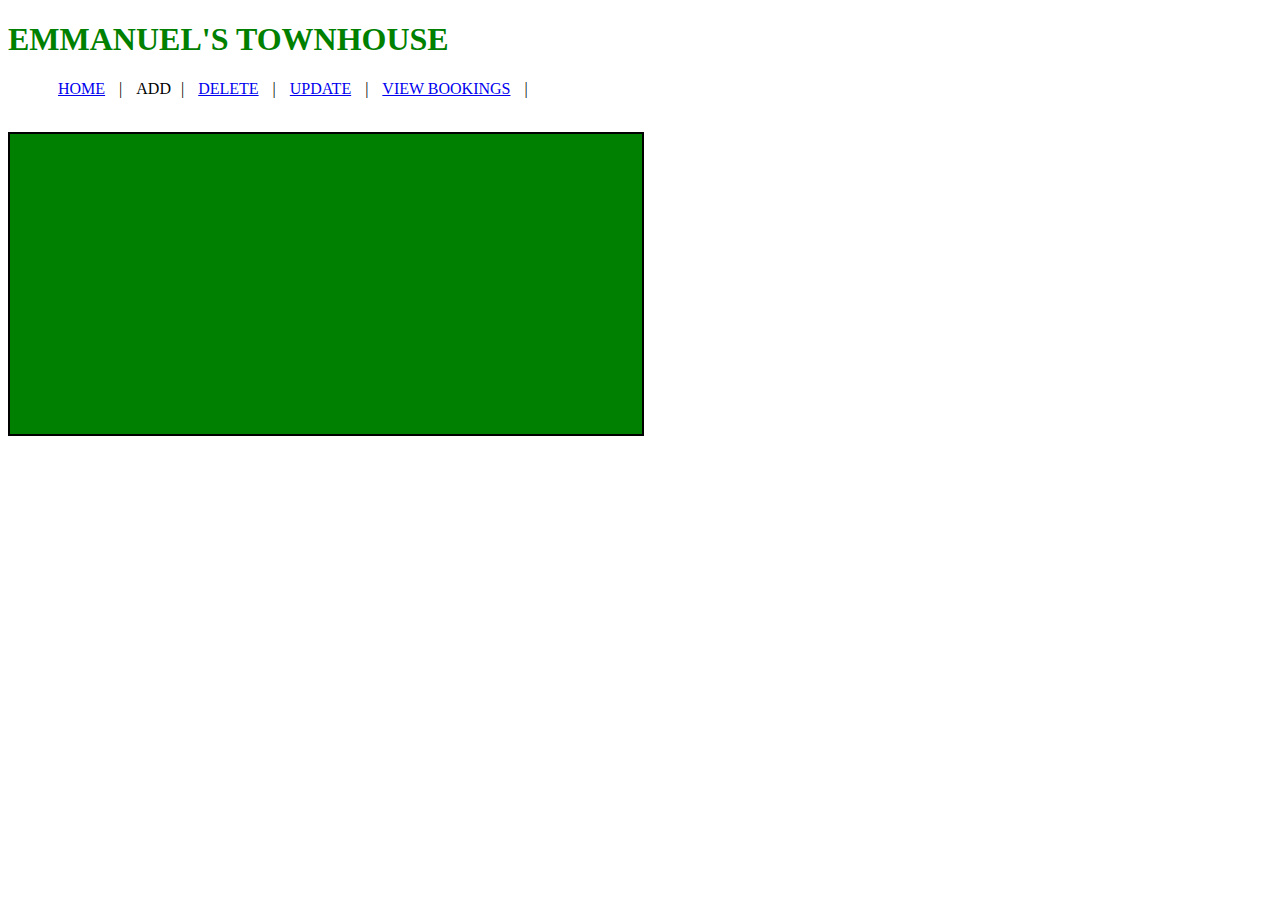
<file: add/index.html>
<!DOCTYPE html>
<html>
	<head>
		<title>ADD</title>
		<meta charset="utf-8">
		<link rel="stylesheet" type="text/css" href="../assets/css/main.css">

	</head>
	<body>

		<h1>EMMANUEL'S TOWNHOUSE</h1>

		<ul class="nav-list">
			<li>
				<a href="../index.html">HOME</a>
			</li>|
			<li>ADD</li>|
			<li>
				<a href="../index.html">DELETE</a>
			</li>|
			<li>
				<a href="../index.html">UPDATE</a>
			</li>|
			<li>
				<a href="../index.html">VIEW BOOKINGS</a>
			</li>|
		</ul>
		<br>
		<div id="main">
			<script>
				let doIt=()=>{
				let tab=document.getElementById("tab1");
				let rows=tab1.getElementsByTagName('tr');
				fetch('https://emmanuel.dbsprojects.ie:8080/')
				.then(response => response.json())
				.then(data=>{data.Results.forEach(x=> {//alert('Hello');
				 let newRow=rows[0].cloneNode(true);
				let divs=newRow.getElementsByTagName('td');
				 divs[0].innerHTML=x['ID'];
				divs[1].innerHTML=x['Name'];
				divs[2].innerHTML=x['Email'];
				 tab1.appendChild(newRow);

				                                      })
				 tab1.setAttribute("style","\"\"");
				            });
				}
		   </script>
				</head>

				<script>
				let baseURL='https://emmanuel.dbsprojects.ie:8080/';
				let id=document.querySelector('input');
				let addStudent=()=>{
				  fetch(baseURL+'add?name='+document.querySelector('#addName').value+'&email='+document.querySelector('#addEmail').value).then(resp=>(alert('student Added')));
				  document.querySelector('#addName').value="";
				  document.querySelector('#addEmail').value=""; 
				}
				<br>

				<input placeholder="Type studentName for addStudent" type='int' id='addName'>
				<input placeholder="Type studentEmail for addStudent" type='int' id='addEmail'>
				<button onClick="addStudent()">ADD</button>

		</div>

	</body>
</html>
</file>
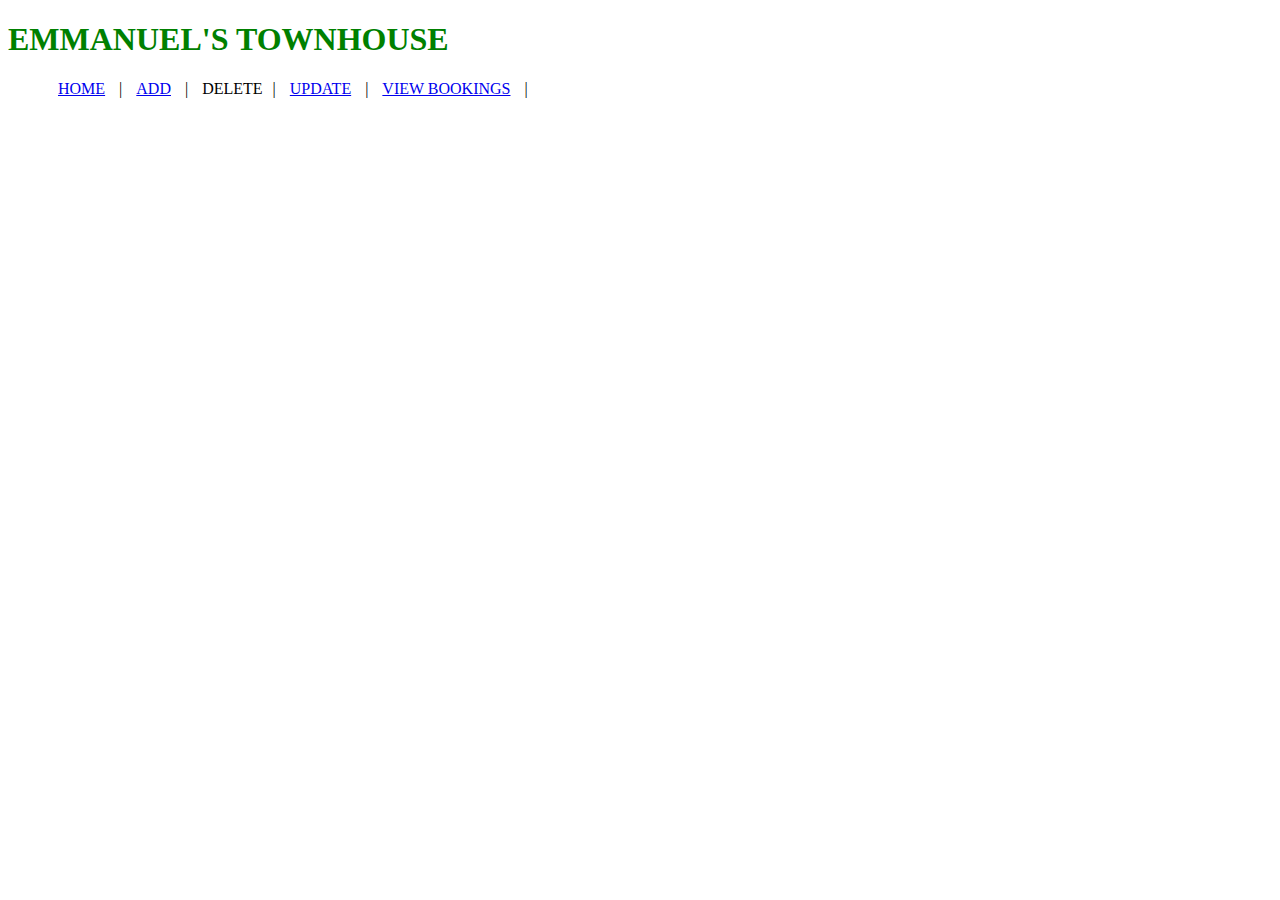
<file: delete/index.html>
<!DOCTYPE html>
<html>
	<head>
		<title>DELETE</title>
		<meta charset="utf-8">
		<link rel="stylesheet" type="text/css" href="../assets/css/main.css">

	</head>
	<body>

		<h1>EMMANUEL'S TOWNHOUSE</h1>

		<ul class="nav-list">
			<li>
				<a href="../index.html">HOME</a>
			</li>|
			<li>
				<a href="../index.html">ADD</a>
			</li>|
			<li>DELETE</li>|
			<li>
				<a href="../index.html">UPDATE</a>
			</li>|
			<li>
				<a href="../index.html">VIEW BOOKINGS</a>
			</li>|
		</ul>

	</body>
</html>
</file>
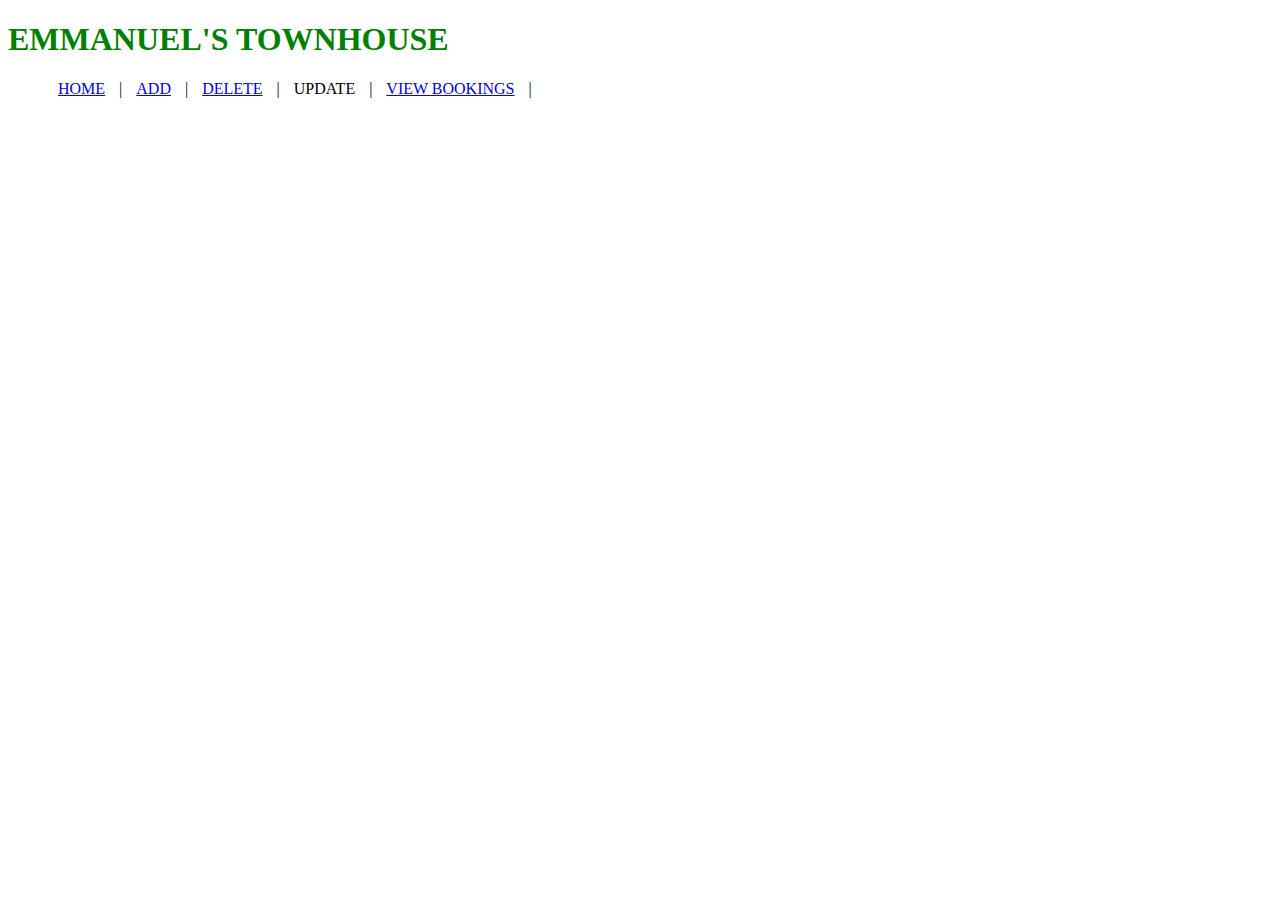
<file: update/index.html>
<!DOCTYPE html>
<html>
	<head>
		<title>UPDATE</title>
		<meta charset="utf-8">
		<link rel="stylesheet" type="text/css" href="../assets/css/main.css">

	</head>
	<body>

		<h1>EMMANUEL'S TOWNHOUSE</h1>

		<ul class="nav-list">
			<li>
				<a href="../index.html">HOME</a>
			</li>|
			<li>
				<a href="../index.html">ADD</a>
			</li>|
			<li>
				<a href="../index.html">DELETE</a>
			</li>|
			<li>
				UPDATE
			</li>|
			<li>
				<a href="../index.html">VIEW BOOKINGS</a>
			</li>|
		</ul>

	</body>
</html>
</file>
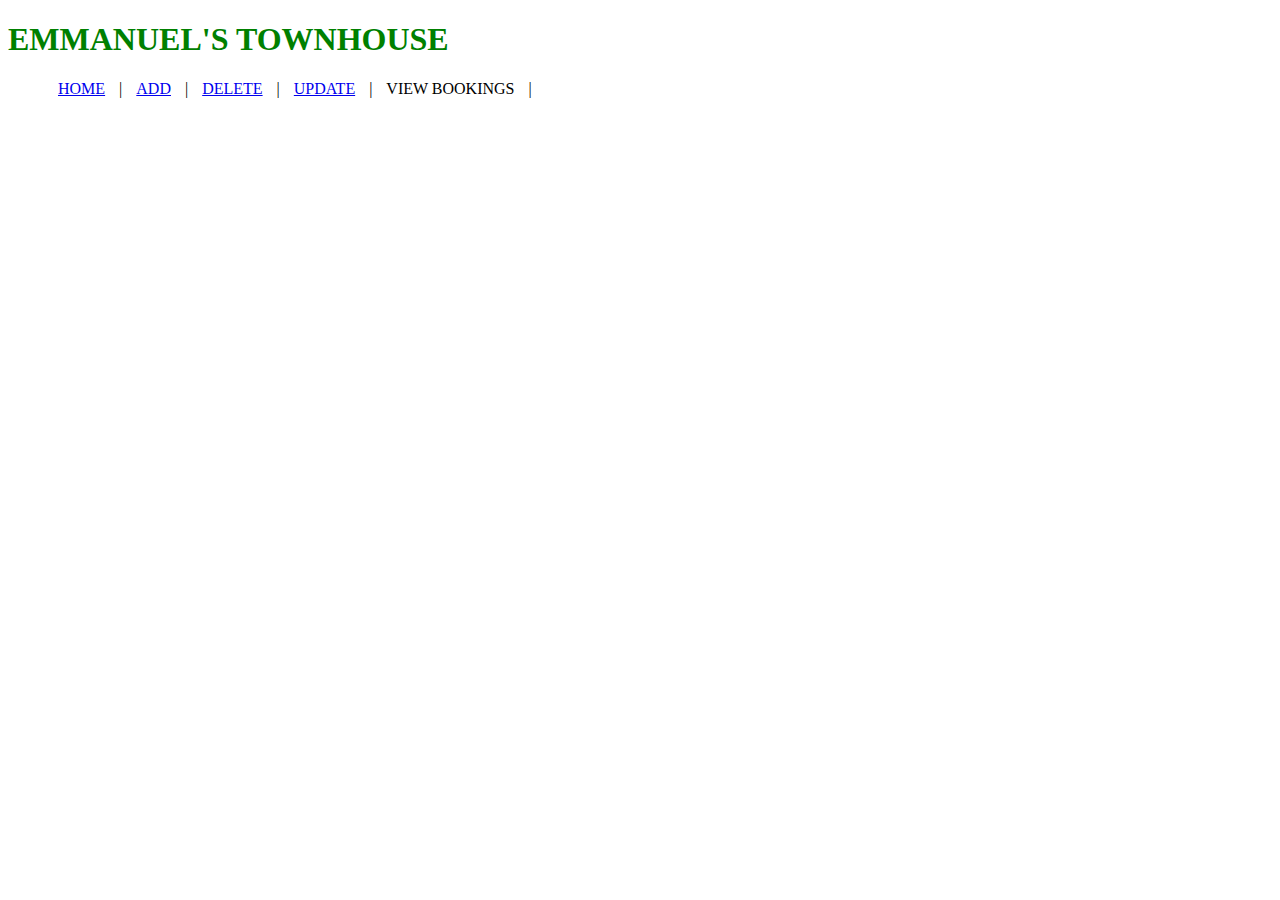
<file: view/index.html>
<!DOCTYPE html>
<html>
	<head>
		<title>VIEW BOOKINGS</title>
		<meta charset="utf-8">
		<link rel="stylesheet" type="text/css" href="../assets/css/main.css">

	</head>
	<body>

		<h1>EMMANUEL'S TOWNHOUSE</h1>

		<ul class="nav-list">
			<li>
				<a href="../index.html">HOME</a>
			</li>|
			<li>
				<a href="../index.html">ADD</a>
			</li>|
			<li>
				<a href="index.html">DELETE</a>
			</li>|
			<li>
				<a href="../index.html">UPDATE</a>
			</li>|
			<li>
				VIEW BOOKINGS
			</li>|
		</ul>

	</body>
</html>
</file>
<file: assets/css/main.css>
h1{
	color: green;
}

ul.nav-list li{
	display: inline;
	margin-right: 10px;
	margin-left: 10px;
}
#main{
	float: left;
	width: 50%;
	height: 300px;
	background: green;
	border: 2px solid black;
}
.welcome{
	text-align: 30%;
	color: blue;
}
#footer{
	text-align: 30%;
	color: peru;
}
</file>
